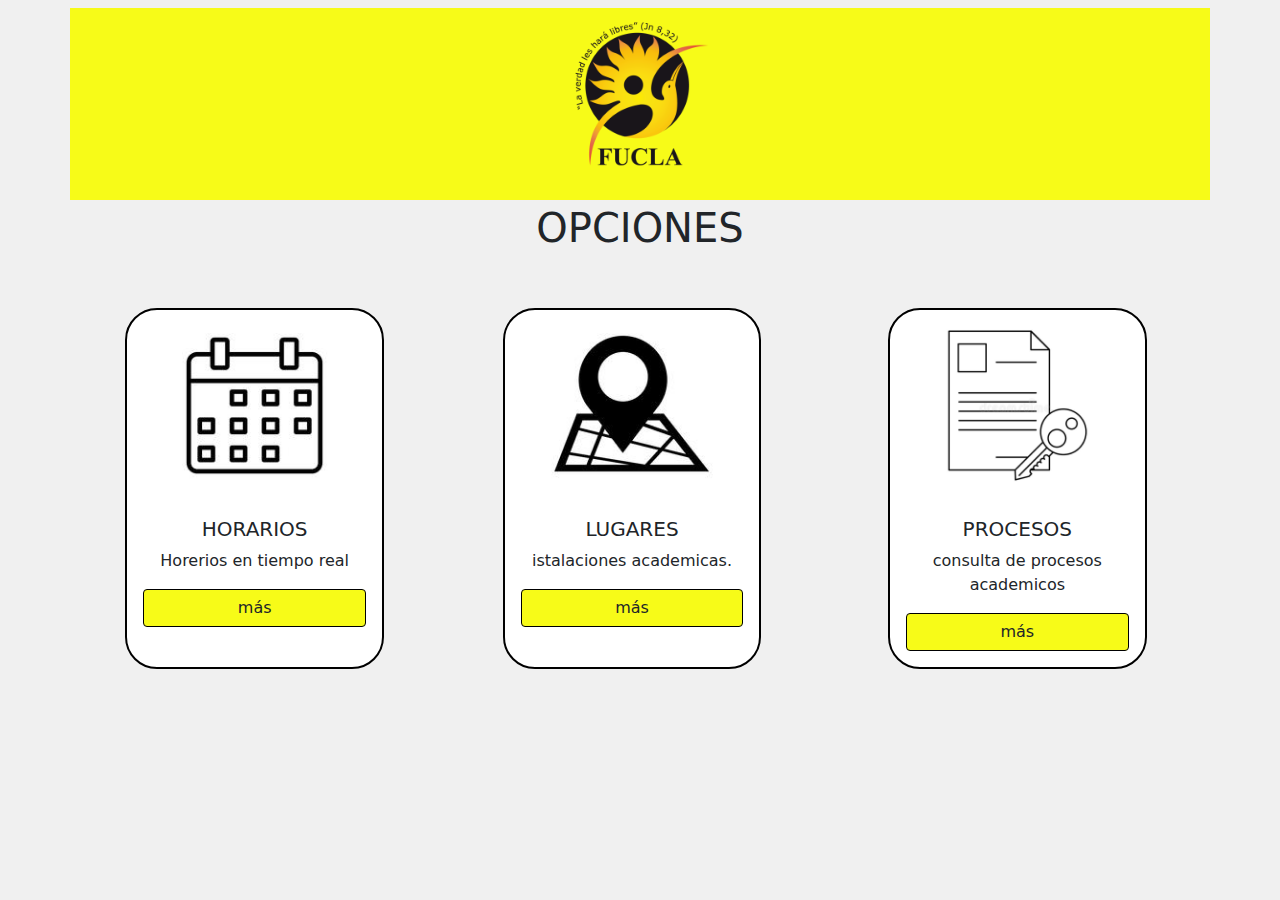
<file: index.html>
<!DOCTYPE html>
<html lang="en">

<head>
    <meta charset="UTF-8">
    <meta name="viewport" content="width=device-width, initial-scale=1.0">
    <title>Document</title>

    <link rel="stylesheet" href="css/bootstrap.min.css" crossorigin="anonymous">
    <link rel="stylesheet" href="css/main.css">


</head>

<body style="background-color: rgb(240, 240, 240);">

    <!--header basico-->

    <div class="container-md ">
        <div class="row">
            <div class="text-center mt-2"
                style="height: auto; padding-bottom: 2rem; background-color: rgb(247, 251, 24)">
                <img src="img/logo-fucla.png" class="img-fluid" alt="..." style="height: 10rem;">
            </div>
        </div>
    </div>




    <!--targetas de navegacion-->
    <div id="games">
        <div class="container-md mt-1">
            <div class="row">
                <h3 class="text-center h1 mb-5">OPCIONES</h3>
            </div>

            <!--targetas 01-->

            <div class="row">

                <div class="col-md my-2">
                    <div class="card  w-75 card-border text-center h-100" style="margin: 0 auto;">
                        <div class="text-center">
                            <img src="img/calendario.jpg" class="card-img-top w-75" alt="...">
                        </div>
                        <div class="card-body">
                            <h5 class="card-title">HORARIOS</h5>
                            <p class="card-text">Horerios en tiempo real</p>
                            <a href="programas.html" class="btn  w-100" style="background-color:rgb(247, 251, 24); border: solid 1px black;">más</a>
                        </div>
                    </div>
                </div>

                <div class="col-md m-2">
                    <div class="card  w-75 card-border text-center h-100" style="margin: 0 auto;">
                        <div class="text-center">
                            <img src="img/mapa.jpg" class="card-img-top w-75" alt="...">
                        </div>
                        <div class="card-body">
                            <h5 class="card-title">LUGARES</h5>
                            <p class="card-text">istalaciones academicas.</p>
                            <a href="#" class="btn w-100 " style="background-color:rgb(247, 251, 24);border: solid 1px black;">más</a>
                        </div>
                    </div>
                </div>

                <div class="col-md m-2">
                    <div class="card  w-75 card-border text-center h-100" style="margin: 0 auto;">
                        <div class="text-center">
                            <img src="img/proceso.jpg" class="card-img-top w-75" alt="...">
                        </div>
                        <div class="card-body">
                            <h5 class="card-title">PROCESOS</h5>
                            <p class="card-text">consulta de procesos academicos</p>
                            <a href="#" class="btn w-100 " style="background-color:rgb(247, 251, 24); border: solid 1px black;">más</a>
                        </div>
                    </div>
                </div>


            </div>
        </div>
    </div>









    <script src="js/popper.min.js"></script>
    <script src="js/bootstrap.min.js"></script>
</body>

</html>
</file>
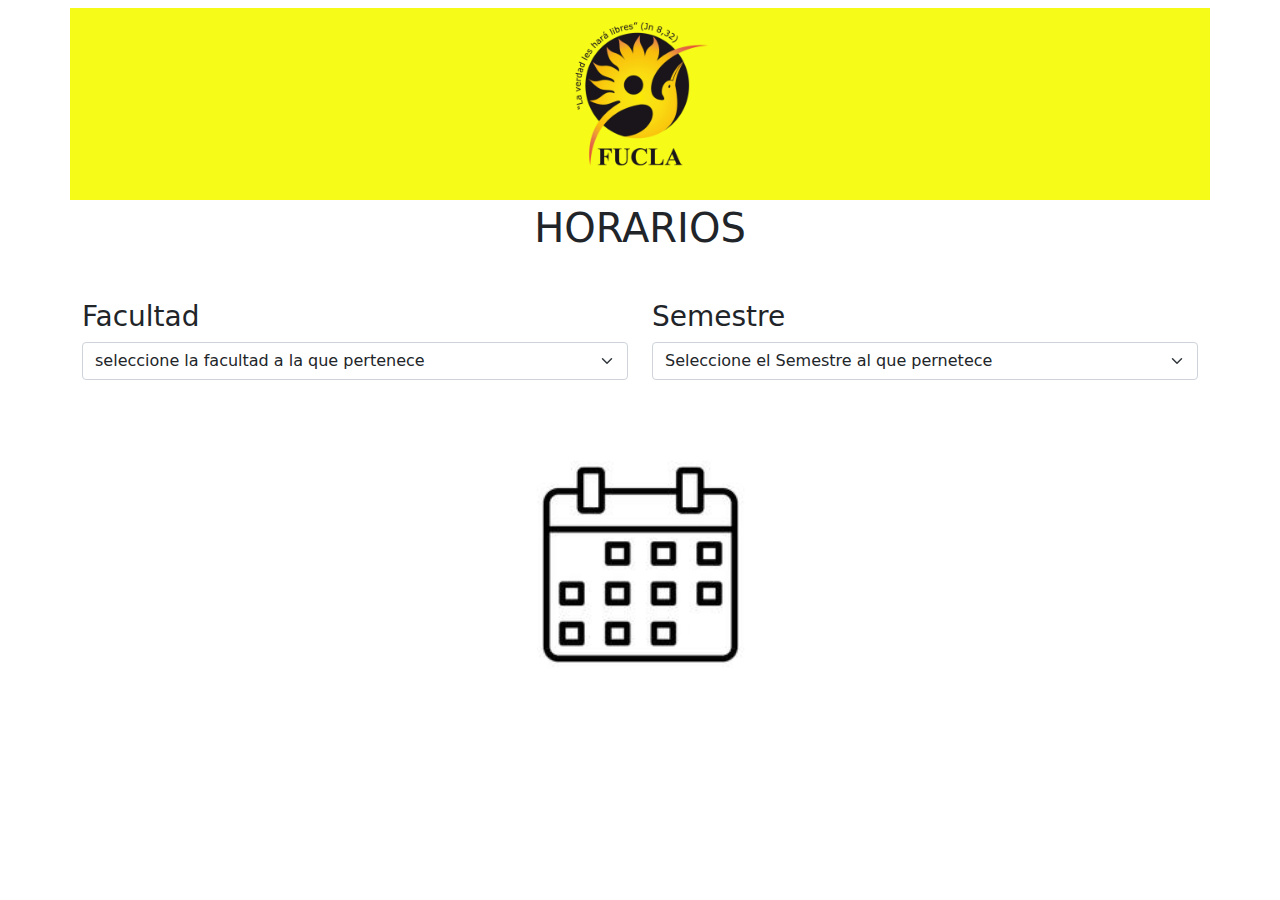
<file: programas.html>
<!DOCTYPE html>
<html lang="en">

<head>
    <meta charset="UTF-8">
    <meta http-equiv="X-UA-Compatible" content="IE=edge">
    <meta name="viewport" content="width=device-width, initial-scale=1.0">
    <title>HORARIOS</title>

    <link rel="stylesheet" href="css/bootstrap.min.css" crossorigin="anonymous">
    <link rel="stylesheet" href="css/main.css">
</head>

<body>

    <!--header basico-->

    <div class="container-md ">
        <div class="row">
            <div class="text-center mt-2"
                style="height: auto; padding-bottom: 2rem; background-color: rgb(247, 251, 24)">
                <img src="img/logo-fucla.png" class="img-fluid" alt="..." style="height: 10rem;">
            </div>
        </div>


        <div class=" mt-1">
            <div class="row">
                <h3 class="text-center h1 mb-5">HORARIOS</h3>
            </div>
        </div>



        <div class="row">
            <div class="col-md">
                <h3>Facultad</h3>
                <select class="form-select" aria-label="Default select example">
                    <option selected>seleccione la facultad a la que pertenece</option>
                    <option value="1">Ing. Sistemas</option>
                    <option value="2">Psicologia</option>
                    <option value="3">Derecho</option>
                    <option value="4">Ing. Industrial</option>
                </select>
            </div>

            <div class="col-md">
                <h3>Semestre</h3>
                <select class="form-select" aria-label="Default select example">
                    <option selected>Seleccione el Semestre al que pernetece</option>
                    <option value="1">Primero</option>
                    <option value="2">Segundo</option>
                    <option value="3">tercero</option>
                    <option value="4">cuarto</option>
                    <option value="5">quindto</option>
                    <option value="6">sexto</option>
                    <option value="6">sectimo</option>
                    <option value="8">octavo</option>
                    <option value="9">noveno</option>
                </select>
            </div>


        </div>
        <div class="container-md text-center">

            <img src="img/calendario.jpg" class="w-25 mt-5"

        </div>
    </div>




    <script src="js/popper.min.js"></script>
    <script src="js/bootstrap.min.js"></script>
</body>

</html>
</file>
<file: css/main.css>
.card-border{
    border: solid 2px black;
    border-radius: 2rem;
    overflow: hidden;
    transition: all ease-out 0.2s;
}
.card-border:hover{
    transform: scale(1.05);
}
</file>
